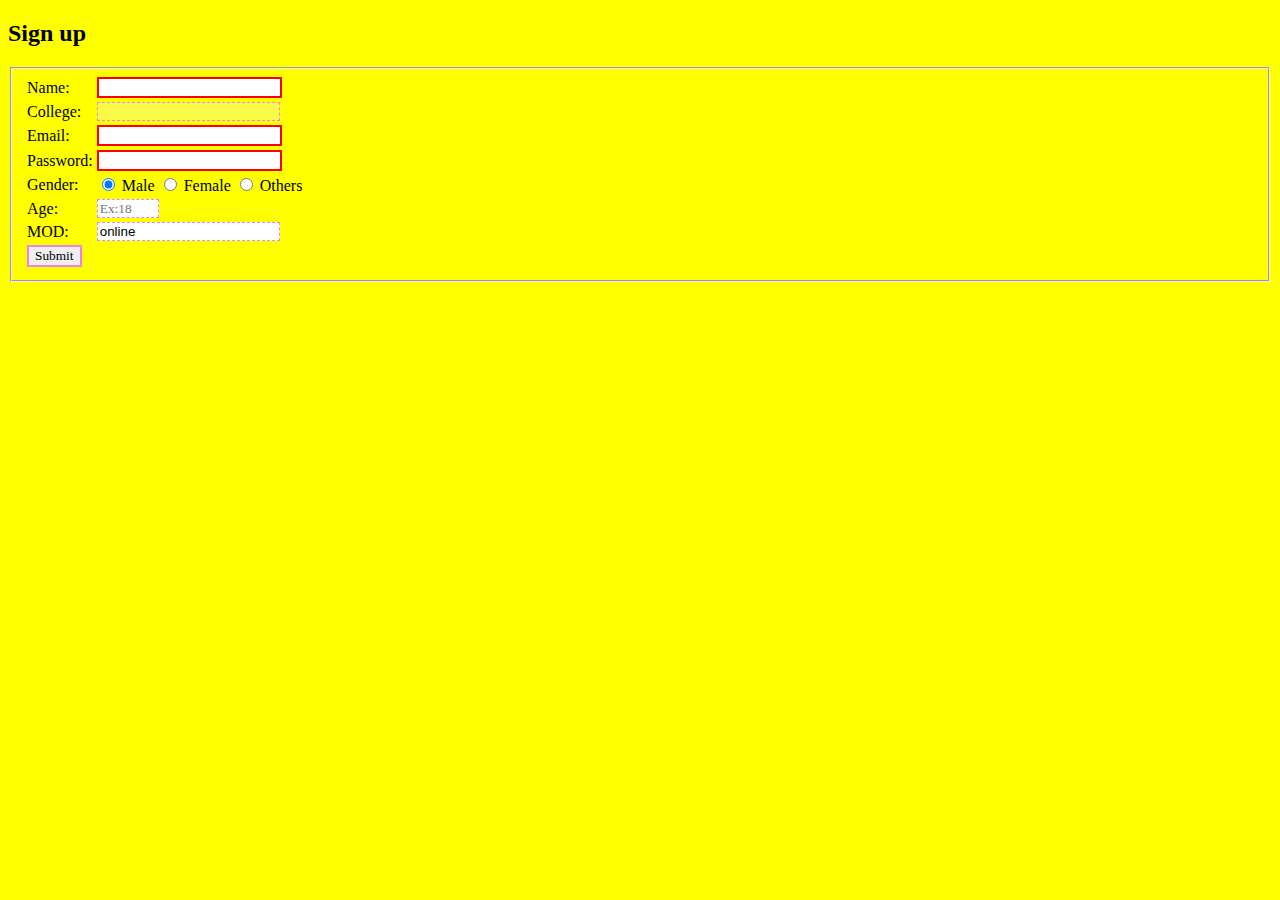
<file: CreatingForm/index.html>
<!DOCTYPE html>
<html lang="en">
  <head>
    <meta charset="UTF-8" />
    <meta name="viewport" content="width=device-width, initial-scale=1.0" />
    <title>Form</title>
    <link rel="stylesheet" href="style.css" />
  </head>
  <body>
    <h2>Sign up</h2>
    <fieldset>
      <form action="">
        <table>
          <tr>
            <td>
              <label for="name">Name:</label>
            </td>
            <td>
              <input type="text" name="name" id="name" required />
              <p>Enter your name</p>
            </td>
          </tr>
          <tr>
            <td>
              <label for="clg">College:</label>
            </td>
            <td><input type="text" name="clg"  id="clg" disabled /></td>
          </tr>
          <tr>
            <td>
              <label for="mail">Email:</label>
            </td>
            <td>
              <input type="email" name="email" id="mail" required checked />
              <p>Enter the mail</p>
              <img src="check.jpg" alt="image" />
              <img src="warning.jpg" alt="" />
            </td>
          </tr>
          <tr>
            <td>
              <label for="pwd">Password:</label>
            </td>
            <td>
              <input type="password" name="pwd" id="pwd" required />
              <p>Please provide strong password</p>
            </td>
          </tr>
          <tr>
            <td>
              <label for="">Gender:</label>
            </td>
            <td>
              <input type="radio" name="gender" checked />
              <label for="">Male</label>
              <input type="radio" name="gender" />
              <label for="">Female</label>
              <input type="radio" name="gender" />
              <label for="">Others</label>
            </td>
          </tr>
          <tr>
            <td><label for="age">Age:</label></td>
            <td>
              <input
                type="number"
                name="age"
                id="age"
                min="18"
                max="100"
                placeholder="Ex:18"
              />
              <img src="check.jpg" alt="image" />
              <img src="warning.jpg" alt="" />
            </td>
          </tr>
          <tr>
            <td>
              <label for="">MOD:</label>
            </td>
            <td>
              <input type="text" name="mod" id="" value="online" readonly />
              <p>due to covid online is not available currently</p>
            </td>
          </tr>
          <tr>
            <td>
              <a href="responce.html"><input type="button" value="Submit" required /></a>
            </td>
          </tr>
        </table>
      </form>
    </fieldset>
  </body>
</html>
</file>
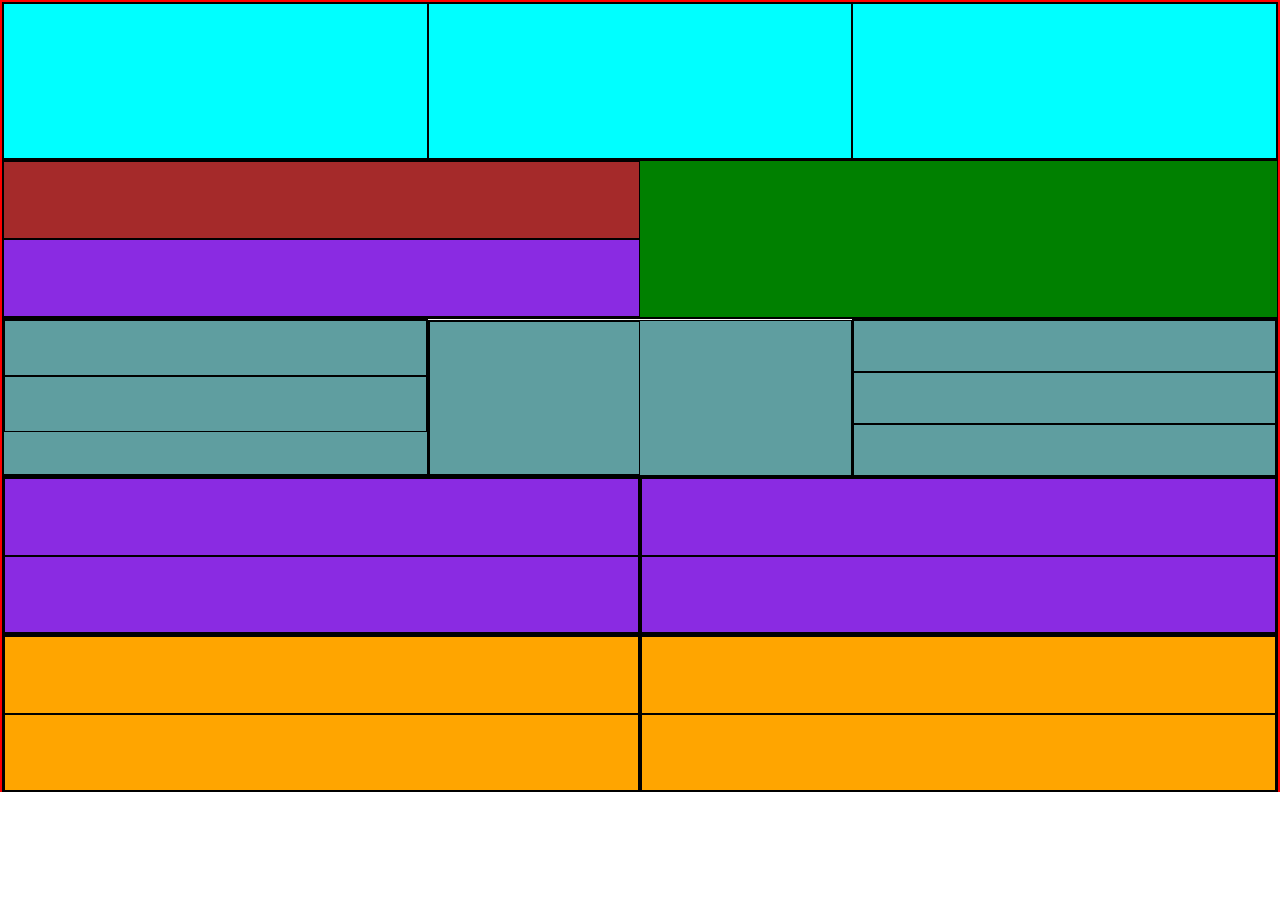
<file: Assignment/BorderArrange.html>
<!DOCTYPE html>
<html lang="en">
  <head>
    <meta charset="UTF-8" />
    <meta name="viewport" content="width=device-width, initial-scale=1.0" />
    <title>WireFrame</title>
  </head>
  <style>
    *{
        box-sizing: border-box;
        margin: 0;
        padding: 0;
    }

    .container{
        border: 2px solid red;
        height: 792px;
        width: auto;

    }

    .container>div{
        border: 1px solid black;
        height: 158px;
        width: auto;
        font-size: 0;
    }
    .row1 div{
        border: 1px solid black;
        display: inline-block;
        height: 100%;
        width: 33.33%;
        background-color: aqua;
    }

    .row2 div>div{
        border: 1px solid black;
        height: 78px;
        width: 50%;
        background-color: brown;
    }
    .row2{
        background-color: green;
    }
    
    .row2 div:last-child{
        background-color: blueviolet;
    }
    .row3 div{
        background-color: #5f9ea0;
        border: 1px solid black;
        display: inline-block;
        height: 100%;
        width: 33.33%; 
    }
    .col31 div{
        display: block;
        width: auto;
        height: 56px;
         border: 1px solid black;
    }
    .col32 div{
        width: 50%;
    }
    .col33 div{
        display: block;
        height: 52px;
        width: auto;
    }
    /* .row3 div:first-child{
       border: 1px solid black;
        width: 600px;
        height: 53px;
        background-color: teal; 
    } 
    .row3 div:nth-child(2){ 
         border: 1px solid red;
        width: 200px;
        

    } */

    .row4{
        background-color: blueviolet;
    }
    .row4 div{
        border: 1px solid black;
        display: inline-block;
        height: 100%;
        width: 50%;
    }
    .col41 div{
        display: block;
        width: 100%;
        height: 78px;
    }

    .col42 div{
        display: block;
        width: 100%;
        height: 78px;
    }


    .row5{
        background-color: orange;
    }
    .row5 div{
        border: 1px solid black;
        display: inline-block;
        height: 100%;
        width: 50%;
    }
     
    .col51 div{
        display: block;
        width: 100%;
        height: 78px;
    }

    .col52 div{
        display: block;
        width: 100%;
        height: 78px;
    }

  </style>
  <body>
    <div class="container">
      <div class="row1">
        <div></div>
        <div></div>
        <div></div>
      </div>
      <div class="row2">
         <div>
            <div></div>
            <div></div>
         </div>
         <div></div>
      </div>
      <div class="row3">
         <div class="col31">
            <div></div>
            <div></div>
         </div>
         <div class="col32">
            <div></div>
         </div>
         <div class="col33">
            <div></div>
            <div></div>
            <div></div>
         </div>
      </div>
      <div class="row4">
        <div class="col41">
            <div></div>
            <div></div>
        </div>
        <div class="col42">
            <div></div>
            <div></div>
        </div>
      </div>
      <div class="row5">
        <div class="col51">
            <div></div>
            <div></div>
        </div>
        <div class="col52">
            <div></div>
            <div></div>
        </div>
      </div>
    </div>
  </body>
</html>
</file>
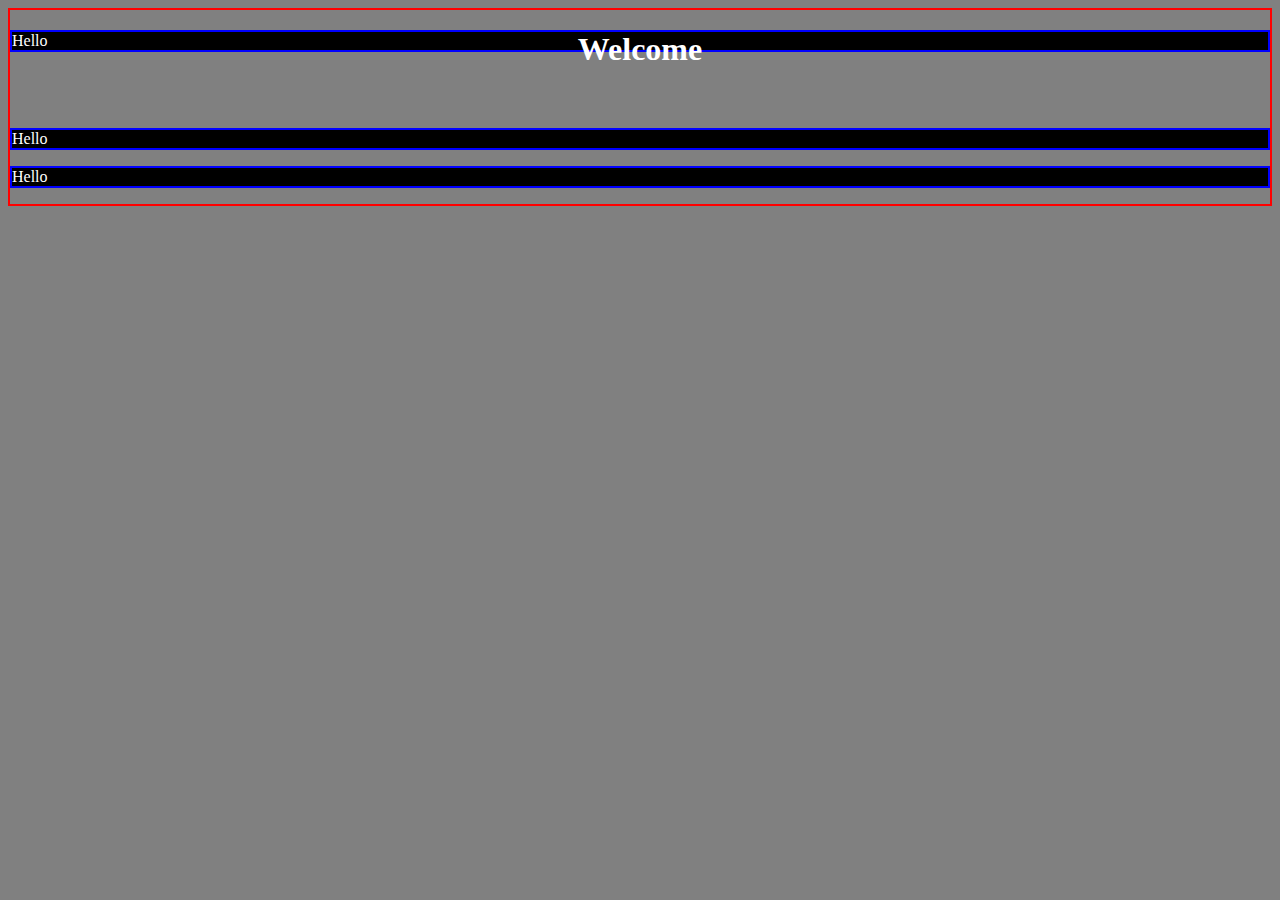
<file: Assignment/Flex.html>
<!DOCTYPE html>
<html lang="en">
<head>
    <meta charset="UTF-8">
    <meta name="viewport" content="width=device-width, initial-scale=1.0">
    <title>Flex</title>
    <style>

      body{
        background-color: gray;
      }
        .container{
            border: 1px solid black;
            height: 600px;
            width: 800px;
            display: flex;
            flex-direction: row;
            flex-wrap:  nowrap;
            justify-content: space-between;
        }

        .item{
            width: auto;
            height: 50px;
            border: 1px solid black;
            background-color: red;
            flex: 1 0 10px;
            color: black;
            text-align: center;
        }
        .div{
          border: 2px solid red;
          position: relative;
        }

        .div > p{
            border: 2px solid blue;
            background-color: black;
            color: white;
        }
        .div :nth-child(2){
         position: relative;
        z-index: 2;
         bottom: 60px;
        }
      .div h1{
        position: relative;
        z-index: 3;
        color: white;
       text-align: center;
      }
    </style>
</head>
<body>
    <!-- <div class="container">
        <div class="item"><p>Hello i am first div</p></div>
        <div class="item"><p>hello i am second div</p></div>
        <div class="item"><p>Hello i am third div</p></div>
    </div> -->

    <div class="div">
      <h1>Welcome</h1>
      <p>Hello</p>
      <p>Hello</p>
      <p>Hello</p>
    </div>


    <!-- <div class="flex-container">
        <div class="flex-item">Item 1</div>
        <div class="flex-item">Item 2</div>
        <div class="flex-item">Item 3</div>
      </div> -->
</body>
</html>
</file>
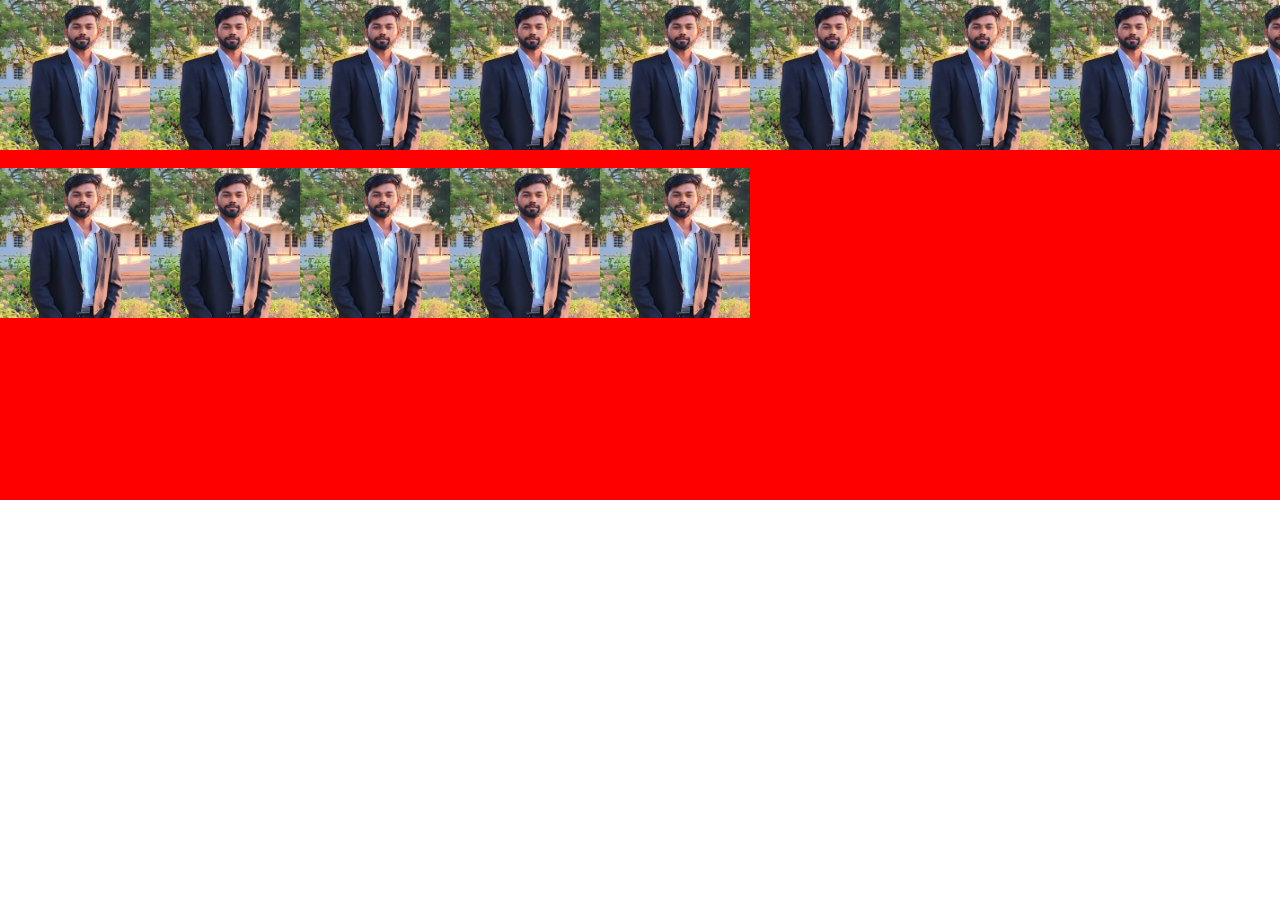
<file: Assignment/GridProperties.html>
<!DOCTYPE html>
<html lang="en">
<head>
    <meta charset="UTF-8">
    <meta name="viewport" content="width=device-width, initial-scale=1.0">
    <title>Grid Properties</title>

    <style>

        *{
            margin: 0;
            padding: 0;
            box-sizing: border-box;
        }
        .container{
            background-color: red;
            height: 500px;
            width: auto;
            /* padding-top: 1px; */
            /* position: relative; */
            display: grid;
            /* grid-template-rows: 133px 133px 133px;
            grid-template-columns: 133px 133px; */
            grid-template-rows: repeat(3, 1fr);
            grid-template-columns: repeat(10, 1fr);
            row-gap: 5px;
            

        }
        .items1{
            
            
            /* position: absolute; */
            /* top: 100px; */
            /* left: 200px; */
            /* right: 100px; */
        }
    </style>
</head>
<body>
    <div class="container">
        <div class="items1">
            <img src="/Assignment/Sangu (2).jfif" alt="" width="150px" height="150px">
        </div>
        <div class="items1"> <img src="/Assignment/Sangu (2).jfif" alt="" width="150px" height="150px"></div>
        <div class="items1"> <img src="/Assignment/Sangu (2).jfif" alt="" width="150px" height="150px"></div>
        <div class="items1"> <img src="/Assignment/Sangu (2).jfif" alt="" width="150px" height="150px"></div>
        <div class="items1"> <img src="/Assignment/Sangu (2).jfif" alt="" width="150px" height="150px"></div>
        <div class="items1"> <img src="/Assignment/Sangu (2).jfif" alt="" width="150px" height="150px"></div>
        <div class="items1"> <img src="/Assignment/Sangu (2).jfif" alt="" width="150px" height="150px"></div>
        <div class="items1"> <img src="/Assignment/Sangu (2).jfif" alt="" width="150px" height="150px"></div>
        <div class="items1"> <img src="/Assignment/Sangu (2).jfif" alt="" width="150px" height="150px"></div>
        <div class="items1"> <img src="/Assignment/Sangu (2).jfif" alt="" width="150px" height="150px"></div>
        <div class="items1"> <img src="/Assignment/Sangu (2).jfif" alt="" width="150px" height="150px"></div>
        <div class="items1"> <img src="/Assignment/Sangu (2).jfif" alt="" width="150px" height="150px"></div>
        <div class="items1"> <img src="/Assignment/Sangu (2).jfif" alt="" width="150px" height="150px"></div>
        <div class="items1"> <img src="/Assignment/Sangu (2).jfif" alt="" width="150px" height="150px"></div>
        <div class="items1"> <img src="/Assignment/Sangu (2).jfif" alt="" width="150px" height="150px"></div>
        
       
    </div>
</body>
</html>
</file>
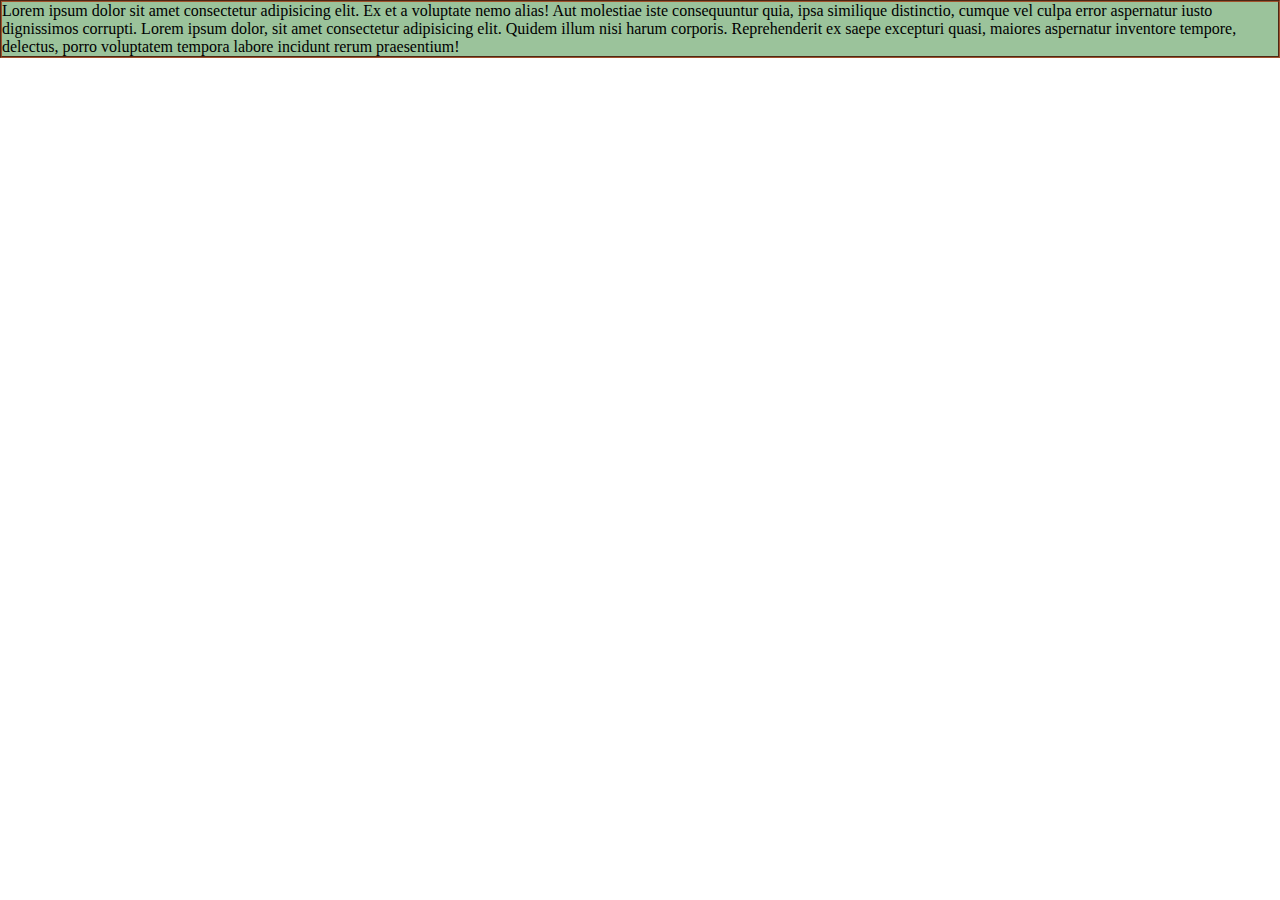
<file: Assignment/Practice2.html>
<!DOCTYPE html>
<html lang="en">
  <head>
    <meta charset="UTF-8" />
    <meta name="viewport" content="width=device-width, initial-scale=1.0" />
    <title>Document</title>
    <style>
      body {
        margin: 0;
        padding: 0;
        box-sizing: border-box;
      }
      .div1 {
        border: 2px groove sienna;
        background-color: #9bc39b;
        width: auto;
        height: auto;
        margin: 0 auto;
      }
     

      .container{
        background-color: red;
      }
      .items{
        
      }

      
    
    </style>
  </head>
  <body>
    <div class="div">
      <div class="div1">
        Lorem ipsum dolor sit amet consectetur adipisicing elit. Ex et a
        voluptate nemo alias! Aut molestiae iste consequuntur quia, ipsa
        similique distinctio, cumque vel culpa error aspernatur iusto
        dignissimos corrupti. Lorem ipsum dolor, sit amet consectetur
        adipisicing elit. Quidem illum nisi harum corporis. Reprehenderit ex
        saepe excepturi quasi, maiores aspernatur inventore tempore, delectus,
        porro voluptatem tempora labore incidunt rerum praesentium!
      </div>
    </div>

    <div class="container">
      <div class="items"></div>
      <div class="items"></div>
      <div class="items"></div>
      <div class="items"></div>
      <div class="items"></div>
      <div class="items"></div>
      <div class="items"></div>
    </div>
    </div>
  </body>
</html>
</file>
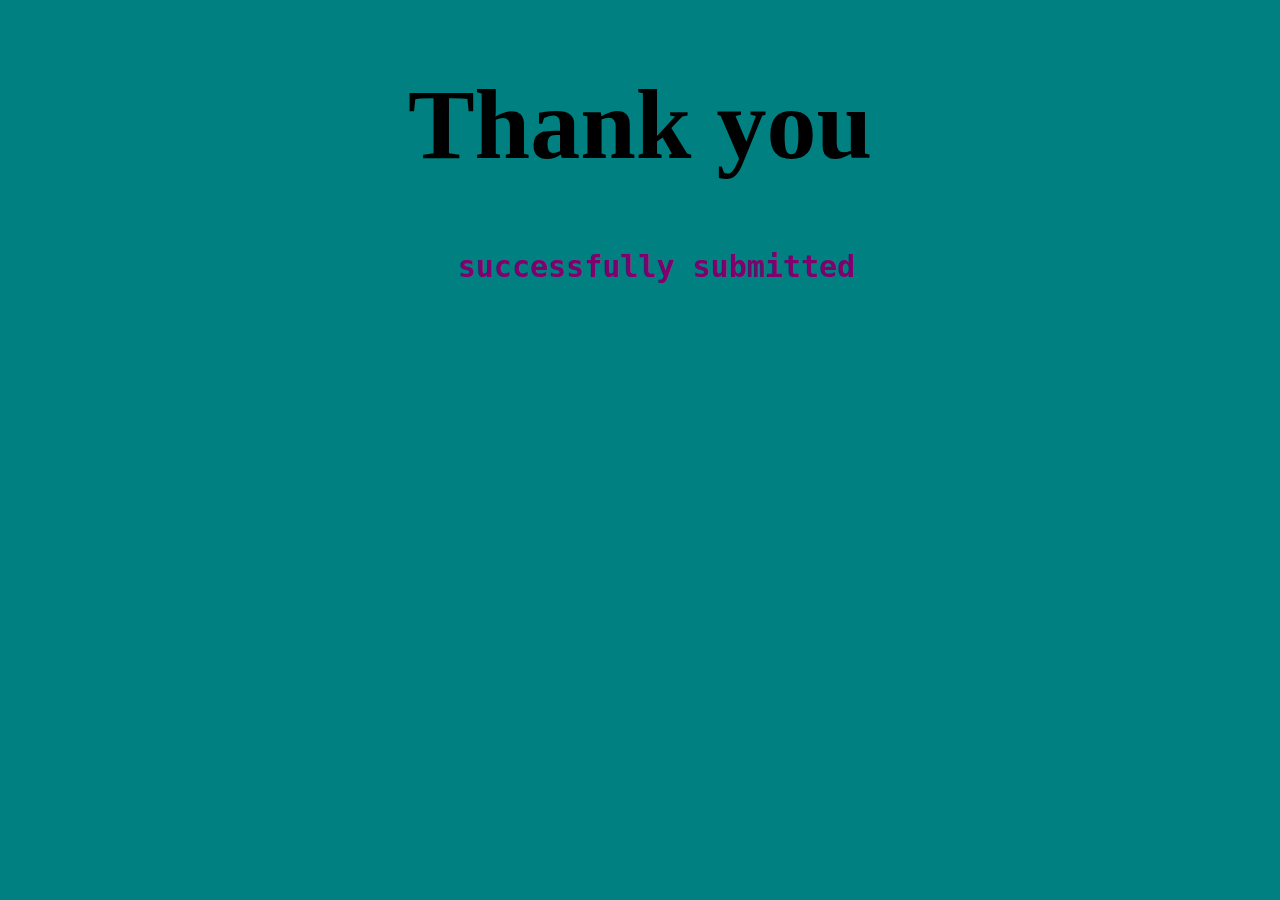
<file: CreatingForm/responce.html>
<!DOCTYPE html>
<html lang="en">
<head>
    <meta charset="UTF-8">
    <meta name="viewport" content="width=device-width, initial-scale=1.0">
    <title>Greeting</title>
    <style>
        body{
            background-color: teal;
        }
        h1{
            font-family: cursive;
            text-align: center;
            font-size: 100px;
        }
        strong{
            padding-left: 450px;
            font-size: 30px;
            font-family: monospace;
            color: rgb(128, 0, 109);
        }
    </style>
</head>
<body>
    <h1>Thank you</h1>
    <strong>
        successfully submitted
    </strong>
</body>
</html>
</file>
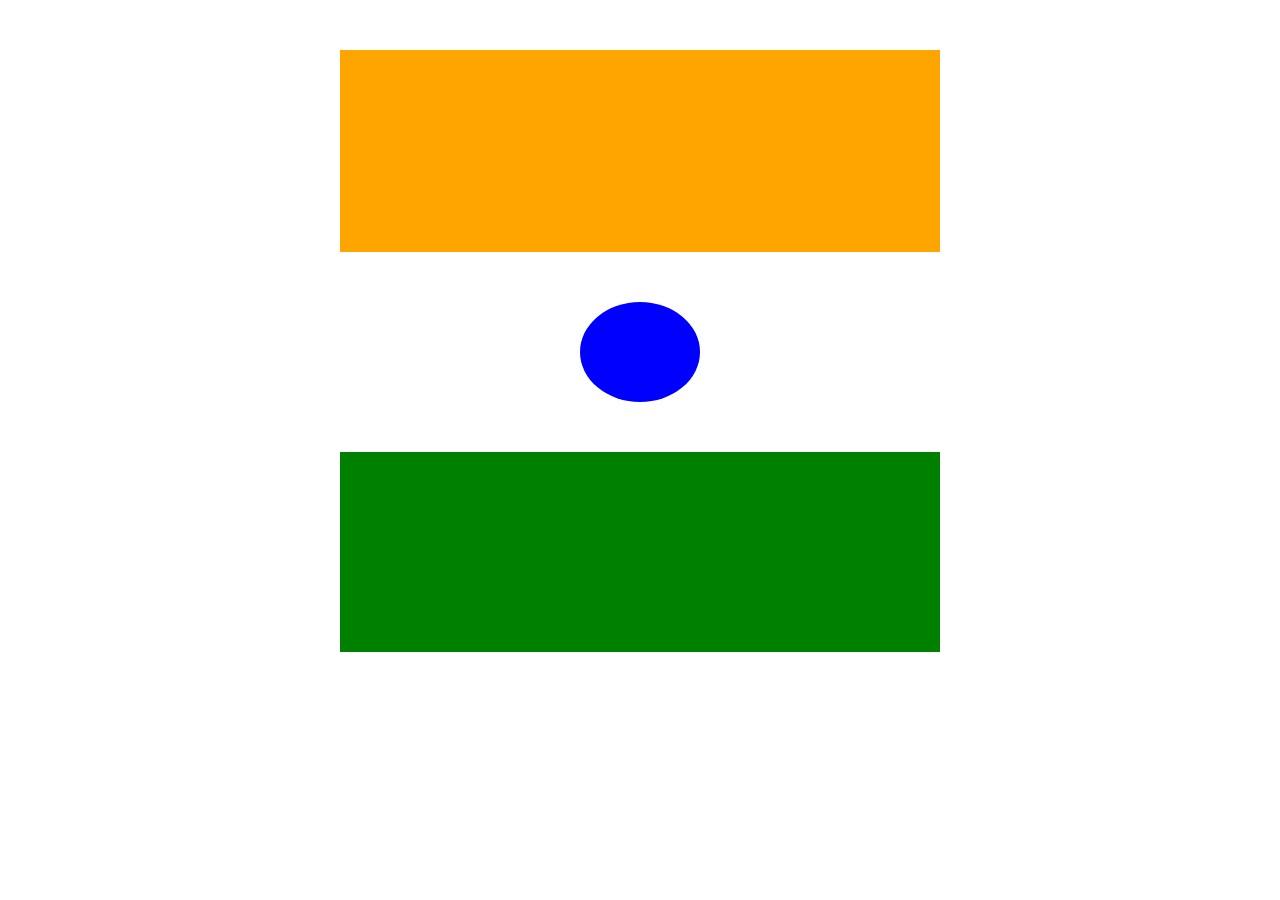
<file: HTML/practice.html>
<!DOCTYPE html>
<html lang="en">
  <head>
    <meta charset="UTF-8" />
    <meta name="viewport" content="width=device-width, initial-scale=1.0" />
    <title>Document</title>
  </head>

  <style>
    .container {
      width: 600px;
      height: 600px;
      /* background-color: black; */
      margin: 50px auto;
    }

    .box1 {
      min-width: 200px;
      min-height: 200px;
      background-color: #ffa500;
      padding: 1px;
    }
    .box2 {
      min-width: 200px;
      min-height: 200px;
      background-color: white;
    }
    .box3 {
      min-width: 200px;
      min-height: 200px;
      background-color: green;
    }

    .circle div {
      min-height: 100px;
      width: 120px;
      position: relative;
      margin: 0 auto;
      top: 50px;
      border-radius: 50%;
      background-color: blue;
    }
  </style>
  <body>
    <div class="container">
      <div class="box1 box"></div>
      <div class="box2 box circle"><div class="circle"></div></div>
      <div class="box3 box"></div>
    </div>
  </body>
</html>
</file>
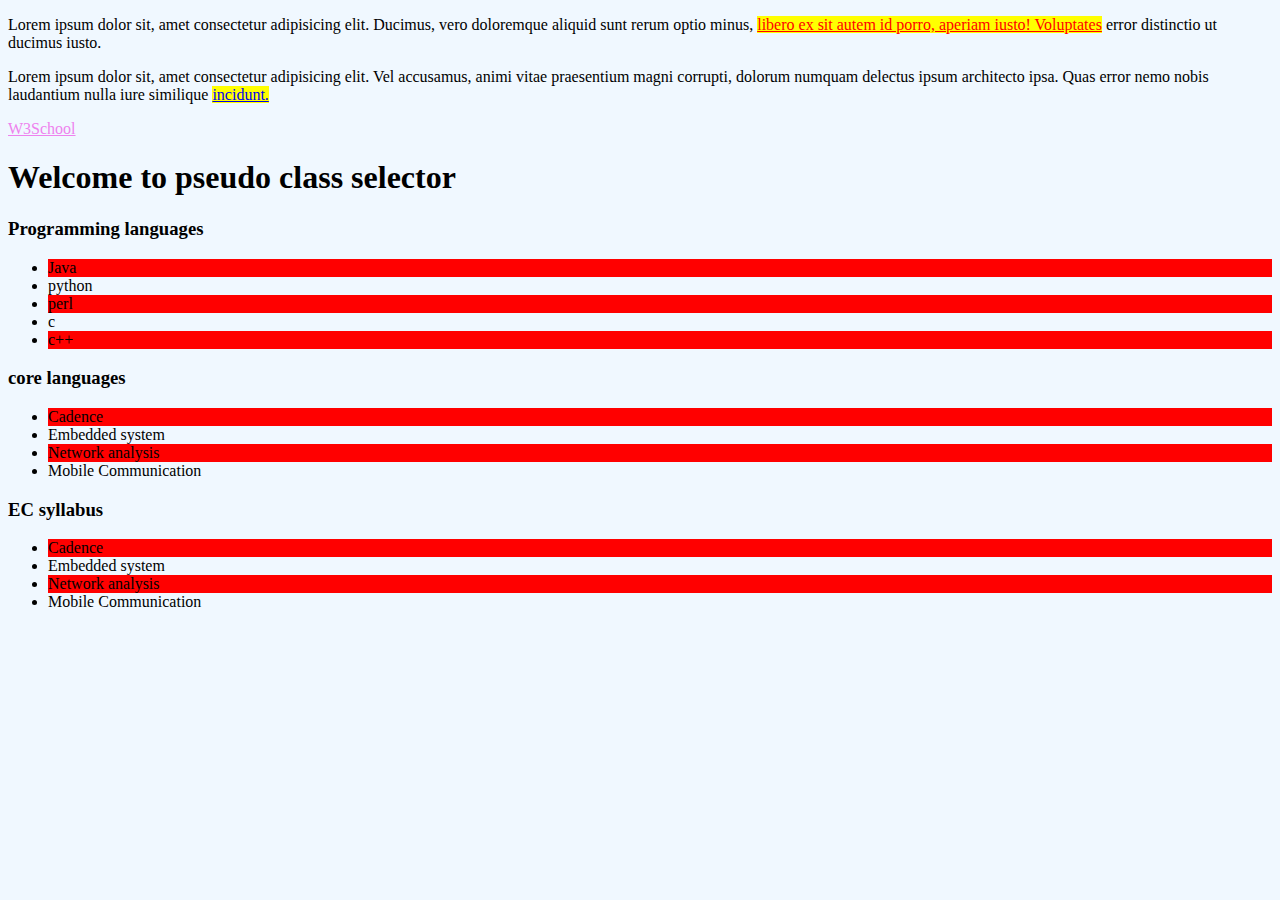
<file: HTML/pseudo_class_slector.html>
<!DOCTYPE html>
<html lang="en">
  <head>
    <meta charset="UTF-8" />
    <meta name="viewport" content="width=device-width, initial-scale=1.0" />
    <title>PseudoClass</title>
    <link rel="stylesheet" href="pseudo.css" />
  </head>
  <body>
    <div>
      <p>
        Lorem ipsum dolor sit, amet consectetur adipisicing elit. Ducimus, vero
        doloremque aliquid sunt rerum optio minus,
        <a href="www.google.com"
          >libero ex sit autem id porro, aperiam iusto! Voluptates</a
        >
        error distinctio ut ducimus iusto.
      </p>
      <p>
        Lorem ipsum dolor sit, amet consectetur adipisicing elit. Vel accusamus,
        animi vitae praesentium magni corrupti, dolorum numquam delectus ipsum
        architecto ipsa. Quas error nemo nobis laudantium nulla iure similique
        <a href="www.instgram.com">incidunt.</a>
      </p>
    </div>
    <div>
      <a href="https://www.w3schools.com/howto/howto_css_search_button.asp"
        >W3School</a
      >
    </div>

    <h1>Welcome to pseudo class selector</h1>
    <div>
      <h3>Programming languages</h3>
      <ul>
        <li>Java</li>
        <li>python</li>
        <li>perl</li>
        <li>c</li>
        <li>c++</li>
      </ul>
    </div>
    <div>
      <h3>core languages</h3>
      <ul>
        <li>Cadence</li>
        <li>Embedded system</li>
        <li>Network analysis</li>
        <li>Mobile Communication</li>
      </ul>
      <h3>EC syllabus</h3>
      <ul>
        <li>Cadence</li>
        <li>Embedded system</li>
        <li>Network analysis</li>
        <li>Mobile Communication</li>
      </ul>
    </div>
  </body>
</html>
</file>
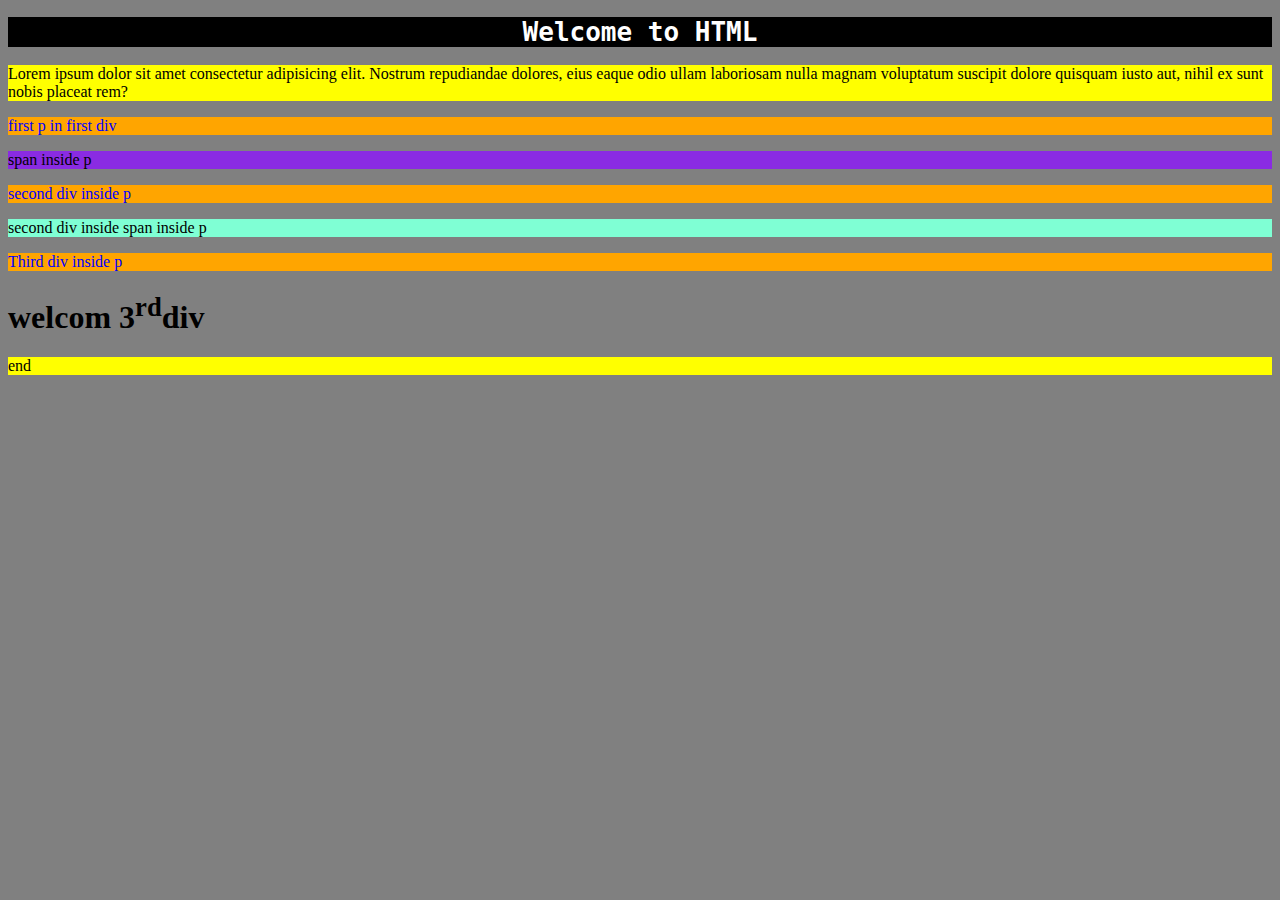
<file: HTML/Selectors.html>
<!DOCTYPE html>
<html lang="en">
<head>
    <meta charset="UTF-8">
    <meta name="viewport" content="width=device-width, initial-scale=1.0">
    <title>Selector</title>
    <style>
        body{
            background-color: grey;
        }
        body>h1{
            background-color: black;
            color: white;
            font-family: monospace;
            text-align: center;
        }
        body>p{
            background-color: yellow;
        }

        div p{
            background-color: aquamarine;
            color: black;
            font-family: cursive;
        }
        div>p{
            background-color: orange;
            color: blue;
        }
        span.sp>p{
          background-color: blueviolet;
          color: black;
        }

    </style>
</head>
<body>
    <h1>Welcome to HTML</h1>
     <p>Lorem ipsum dolor sit amet consectetur adipisicing elit. Nostrum repudiandae dolores, eius eaque odio ullam laboriosam nulla magnam voluptatum suscipit dolore quisquam iusto aut, nihil ex sunt nobis placeat rem?</p>
     <div class="firstdiv">
        <p>first p in first div</p>
        <span class="sp"><p>span inside p</p></span>
        <div class="seconddiv">
            <p>second div inside p</p>
            <span><p>second div inside span inside p</p></span>
            <div class="thirddiv">
                <p>Third div inside p</p>
                <span><h1>welcom 3<sup>rd</sup>div</h1></span>
            </div>
        </div>
     </div>
     <p>end</p>
</body>
</html>
</file>
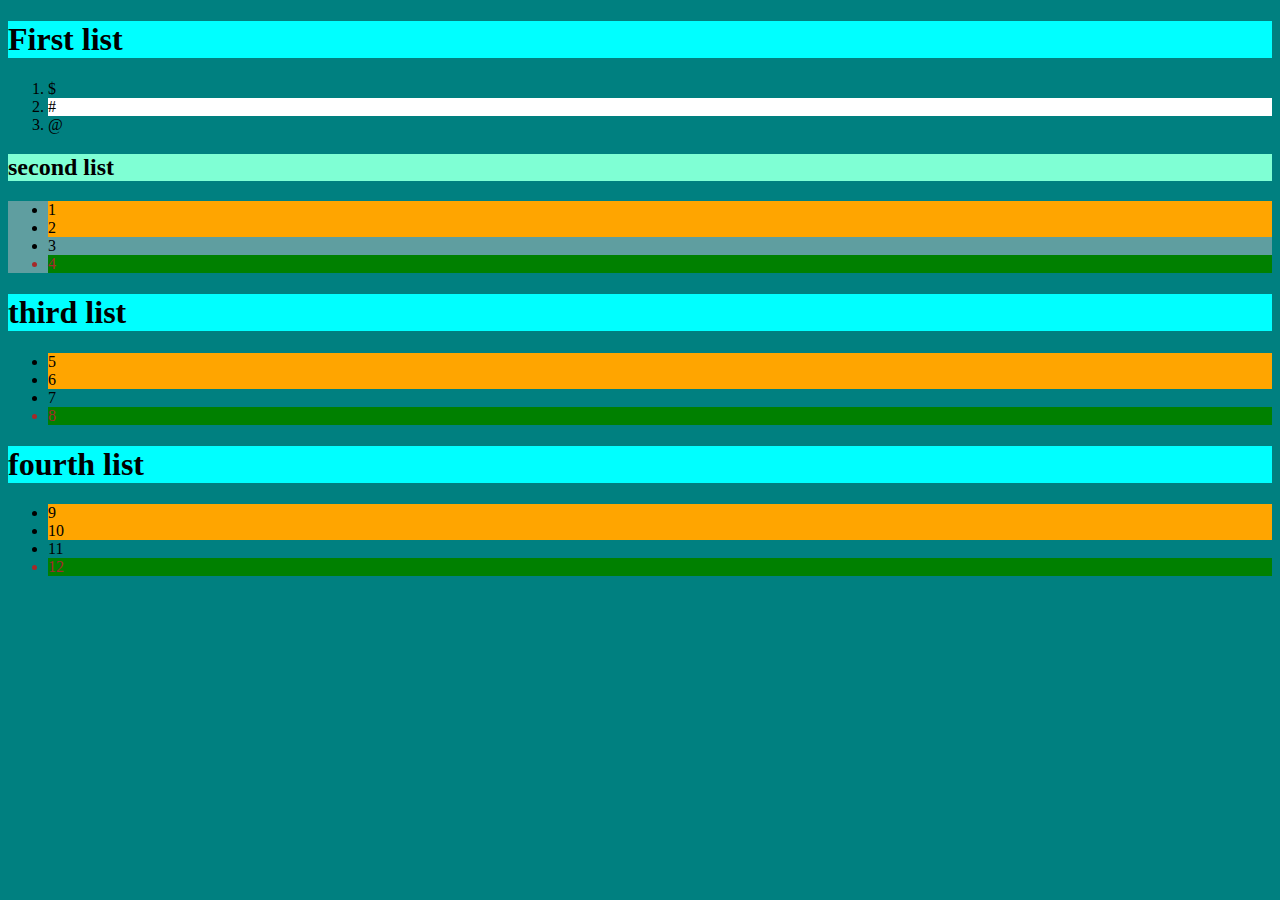
<file: HTML/SiblingSelector.html>
<!DOCTYPE html>
<html lang="en">
<head>
    <meta charset="UTF-8">
    <meta name="viewport" content="width=device-width, initial-scale=1.0">
    <title>Document</title>
    <style>
        body{
            background-color: teal;
        }
        h1{
            background-color: aqua;
        }
        h2,h3{
            background-color: aquamarine;
        }
        .first, .first+li{
            background-color: orange;
        }

        .first+li+li+li{
            background-color: green;
            color: brown;
            font-family: cursive;
        }
        ol + h2 + ul{
            background-color: cadetblue;
        }

        .code+li{
            background-color: white;
        }

    </style>
</head>
<body>
    <h1>First list</h1>
    <ol>
        <li class="code">$</li>
        <li>#</li>
        <li>@</li>
    </ol>
    <h2>second list</h2>
    <ul>
        <li class="first">1</li>
        <li>2</li>
        <li>3</li>
        <li>4</li>
    </ul>
    <h1>third list</h1>
    <ul>
        <li class="first">5</li>
        <li>6</li>
        <li>7</li>
        <li>8</li>
    </ul>
    <h1>fourth list</h1>
    <ul>
        <li class="first">9</li>
        <li>10</li>
        <li>11</li>
        <li>12</li>
    </ul>
</body>
</html>
</file>
<file: CreatingForm/style.css>
body{
    background-color: yellow;
    font-family: cursive;
}
input:required{
    border: 2px solid red;
}
input:not(:required){
    border: 1px dashed violet;
}

input:focus{
    background-color: grey;
    font-weight: bold;
    font-family: cursive;
}
p{
    display: none;
}
input:hover + p{
    background-color: red;
    display: inline;
}
input[type = "radio"]:focus:hover + label{
    color: red;
    font-size: 20px;
}

img{
    height: 20px;
    width: 20px;
    display: none;
}

input[type = "email"]:focus:valid ~ img[src = "check.jpg"]{
    display: inline;
}
input[type = "email"]:focus:invalid ~ img[src = "warning.jpg"]{
    display: inline;
}

input[type = "number"]:focus:in-range ~ img[src = "check.jpg"]{
    display: inline;
}
input[type = "number"]:focus:out-of-range ~ img[src = "warning.jpg"]{
    display: inline;
}
input::placeholder{
    font-family: cursive;
}

input[type = "button"]{
    border: 2px solid violet;
    cursor: pointer;
    font-family: cursive;
}
input[type = "button"]:focus{
    background-color: green;
    
}
</file>
<file: HTML/pseudo.css>
body{
    background-color: aliceblue;
}
/* li:first-child{
    background-color: red   ;
}
li:last-child{
    background-color: black;
    color: white;
}
div > ul:first-of-type > li:nth-child(3){
    background-color: green;
} */

/* div + div > ul:last-of-type li:nth-child(n+2):nth-child(-n+3){
    background-color: aqua;
} */

div > ul li:nth-child(2n+1){
    background-color: red;
}
a[href *= "GooGle" i]{
    color: red;
}
a[href ^= "h"]{
    color: violet;
}
a[href $= "m"]{
    background-color: yellow;
}
</file>
